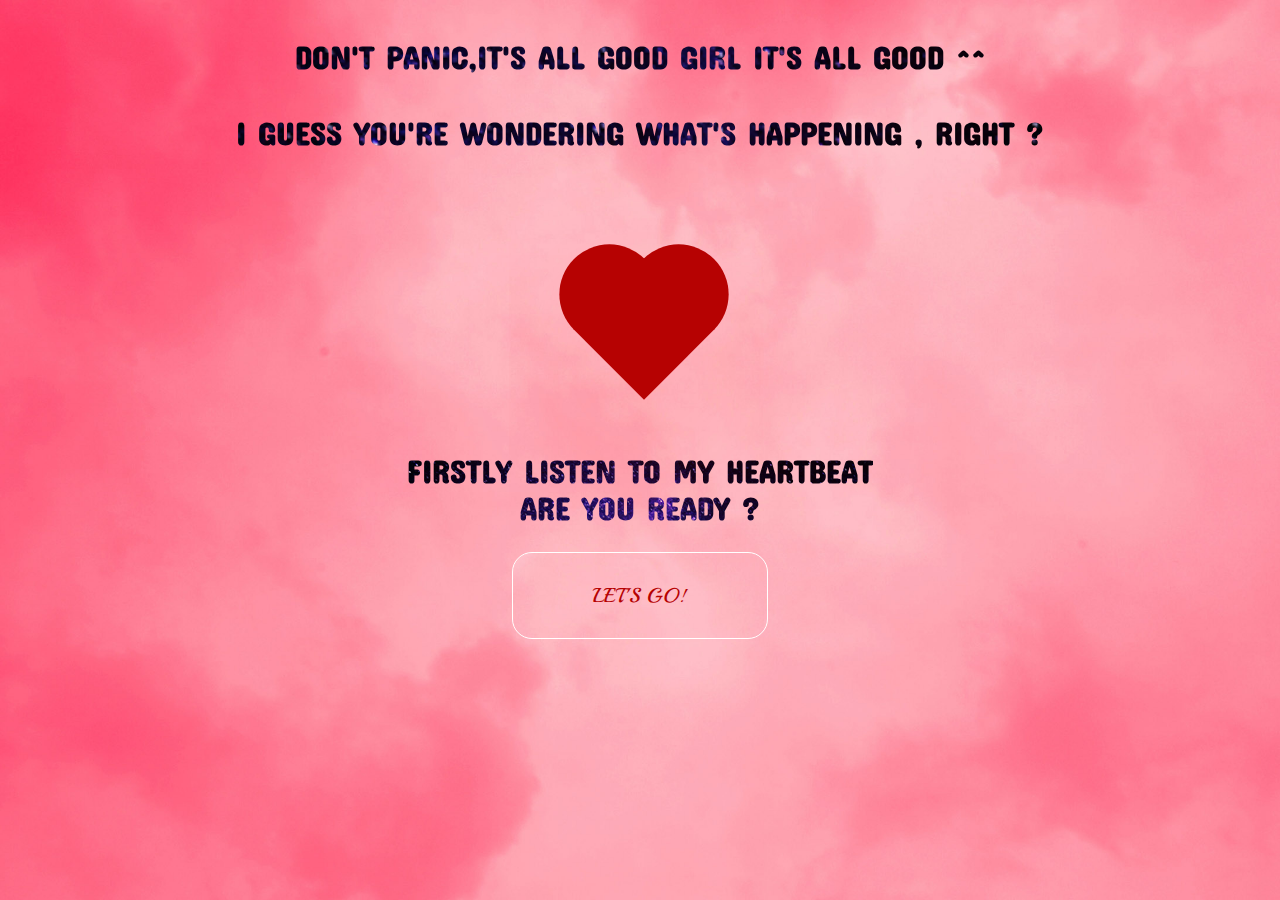
<file: index.html>
<!DOCTYPE html>
<html lang="en">

<head>
    <meta charset="UTF-8" />
    <title>Made it for you, my ♥</title>
    <link rel="stylesheet" type="text/css" href="style.css" />
</head>

<body>
    <section class="main-first-page">
        <h1>Don't panic,it's all good girl it's all good ^^</h1>
        <h1>I guess you're wondering what's happening , right ?</h1>
        <div class="heart-container">
            <div class="heart">
            </div>
        </div>
        <div class="last-words">
            <h1>Firstly Listen to my heartbeat<br> are you ready ? </h1>
            <button class="btn">
                <a href="Second_Page.html">
                    Let's go!
                </a>
            </button>
        </div>
    </section>

    <!--
    <audio src="music/IDo.mp3" allow="autoplay" style="display:none"></iframe>-->

  <audio autoplay loop>
    <source src="music/IDo.mp3" allow="autoplay" style="display:none">
  </audio> 

</body>

</html>
</file>
<file: style.css>
@import url('https://fonts.googleapis.com/css?family=Concert+One');
@import url('https://fonts.googleapis.com/css?family=Playball');

:root{
    --heart-color: rgb(182, 2, 2);
}

*{
    margin: 0;
    padding: 0;
    font-family: 'Concert One', cursive;
}

h1{
    background: url("img/h1-bg.jpg");
    background-size: cover;
    -webkit-background-clip: text;
    -webkit-text-fill-color: transparent;
    animation: h1BgChange 3s linear infinite;
    text-transform: uppercase;
    text-border: 1px solid #fff;
}

h1:nth-child(1){
    animation-delay: .5s;
}

h1:nth-child(2){
    animation-delay: .6s;
}

h1:nth-child(3){
    animation-delay: .7s;
}

.main-first-page{
    height: 100vh;
    width: 100%;
    background: url("img/pinkBackground.jpg") no-repeat;
    background-size: cover;
    background-color: rgb(230, 31, 31);
}

.main-first-page h1{
    text-align: center;
    padding-top: 3%;
    font-size: 2em;
}

.heart-container{
    margin-top: 10%;
    margin-left: 45%;
}

.heart{
    background: rgb(182, 2, 2);
    width: 100px;
    height: 100px;
    background: var(--heart-color);
    transform: rotate(45deg);
    position: relative;
    left: 2.5%;
    box-shadow: 30px 30px 200px rgba(255, 0, 0, 0.5);
    animation: heartbeat 1s linear infinite;
    margin-bottom: 5%;
}

.heart::before{
    position: absolute;
    content: '';
    top: -49px;
    width: 100px;
    height: 50px;
    background: var(--heart-color);
    border-top-left-radius: 100px;
    border-top-right-radius: 100px;
}


.heart::after{
    position: absolute;
    content: '';
    left: -49px;
    width: 50px;
    height: 100px;
    background:var(--heart-color);
    border-bottom-left-radius: 100px;
    border-top-left-radius: 100px;
}

.last-words{
    margin-top: 2em;
    display: flex;
    flex-direction: column;
    justify-content: center;
    justify-items: center;
    align-items: center;
}

.btn{
    padding: 30px;
    width: 20%;
    margin-top: 2%;
    border: 1px solid #fff;
    border-radius: 20px;
    background: transparent;
    overflow: hidden;
    position: relative;
}

a{
    text-decoration: none;
    color: var(--heart-color);
    font-size: 1.5em;
    text-transform: uppercase;
    letter-spacing: 1px;
    font-family: 'Playball', cursive;
}

.btn:hover{
    cursor: pointer;
    background-color: var(--heart-color);
    transition: 1.5s;
}

.btn::before{
    content: '';
    position: absolute;
    width: 200%;
    height: 10px;
    top: 0;
    right: 0;
    background-color: rgba(255,255,255,.5);
    transform: rotate(-45deg);
    opacity: .5s;
    filter: blur(10px);
    box-shadow: 10px 0px 2px #fff;
}

.btn:hover::before{
    transform: translate(200%,1500%);
    transition: 2s;
}

.btn:hover>a{
    color: #fff;
    transition: .5s;
}

@keyframes heartbeat
{
    0%{
        transform: rotate(45deg) scale(1);
    }
    20%{
        transform: rotate(45deg) scale(.8);
    }
    40%{
        transform: rotate(45deg) scale(1.1);
    }
    60%{
        transform: rotate(45deg) scale(1);
    }
    80%{
        transform: rotate(45deg) scale(1.2);
    }
    100%{
        transform: rotate(45deg) scale(1);
    }
}

@keyframes h1BgChange{
    0%{
        background-position: 10% 20%;
    }
    25%{
        background-position: 40% 30%;
    }
    50%{
        background-position: 50% 50%;
    }
    75%{
        background-position: 10% 60%;
    }
    100%{
        background-position: 20% 80%;
    }
}

@media only screen and (max-width: 670px)
{
    .heart-container{
        margin-top: 30%;
        margin-left: 40%;
    }
    h1{
        animation-timing-function: .5s;
    }
}

@media screen and (max-height: 400px)
{
    .heart-container{
        margin-top: 4%;
    }
    .main-first-page{
        height: 150vh;
    }
    .main-first-page h1{
        padding-top: 0;
    }
}
</file>
